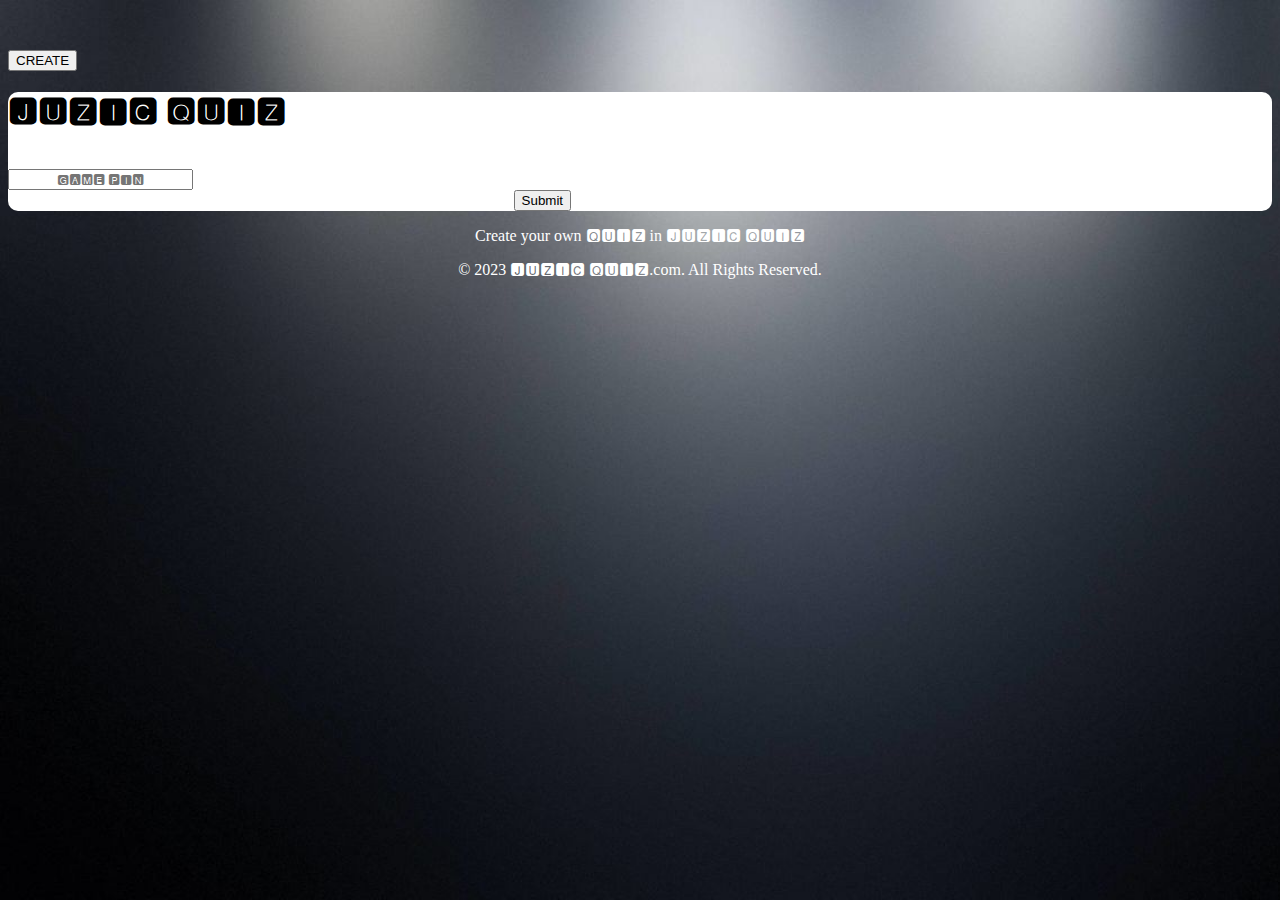
<file: index.html>
<!DOCTYPE html>
<html lang="en">

<head>
    <meta charset="UTF-8">
    <meta name="viewport" content="width=device-width, initial-scale=1.0">
    <link href="https://cdn.jsdelivr.net/npm/bootstrap@5.0.2/dist/css/bootstrap.min.css" rel="stylesheet"
        integrity="sha384-EVSTQN3/azprG1Anm3QDgpJLIm9Nao0Yz1ztcQTwFspd3yD65VohhpuuCOmLASjC" crossorigin="anonymous">
    <title>JUZIC QUIZ</title>
    <style>
        input[type="text"]::placeholder {
            text-align: center;
        }

        .login {
            border-radius: 10px;
            background-color: white;
        }

        body {
            background-image: url('./Image/Background.jpg');
            background-repeat: no-repeat;
            background-attachment: fixed;
            background-size: cover;
        }

        footer {
            text-align: center;
            color: white;
        }
    </style>
</head>

<body>
    <div class="container">
        <div class="card decks position-absolute top-0 end-0"
            style="width: 8.5rem; margin-top: 50px; margin-right: 50px;">

            <div class="card-body">
                <button type="button" class="btn-lg btn-outline-primary" onclick="createload()">CREATE</button>
            </div>
        </div>

        <div class="card-body shadow-lg position-absolute top-50 start-50 translate-middle login">
            <h1>🅹🆄🆉🅸🅲 🆀🆄🅸🆉</h1>
            <br>
            <form action="./PHP/gamepin.php" method="post">
                <input type="text" class="form-control" id="exampleFormControlInput1" name="pin"
                    placeholder="🅶🅰🅼🅴 🅿🅸🅽">
                <br>
                <input type="submit" style="margin-left: 40%;" class="btn btn-outline-dark" value="Submit">
            </form>
        </div>
        <footer class="position-absolute bottom-0 start-50 translate-middle-x">
            <p>Create your own 🆀🆄🅸🆉 in 🅹🆄🆉🅸🅲 🆀🆄🅸🆉</p>
            <p>&copy; 2023 🅹🆄🆉🅸🅲 🆀🆄🅸🆉.com. All Rights Reserved.</p>
        </footer>
    </div>

    <script>
        function createload() {
            window.location.href = "HTML/design.html";
        }
    </script>



    <script src="https://cdn.jsdelivr.net/npm/@popperjs/core@2.9.2/dist/umd/popper.min.js"
        integrity="sha384-IQsoLXl5PILFhosVNubq5LC7Qb9DXgDA9i+tQ8Zj3iwWAwPtgFTxbJ8NT4GN1R8p"
        crossorigin="anonymous"></script>
    <script src="https://cdn.jsdelivr.net/npm/bootstrap@5.0.2/dist/js/bootstrap.min.js"
        integrity="sha384-cVKIPhGWiC2Al4u+LWgxfKTRIcfu0JTxR+EQDz/bgldoEyl4H0zUF0QKbrJ0EcQF"
        crossorigin="anonymous"></script>

</body>

</html>
</file>
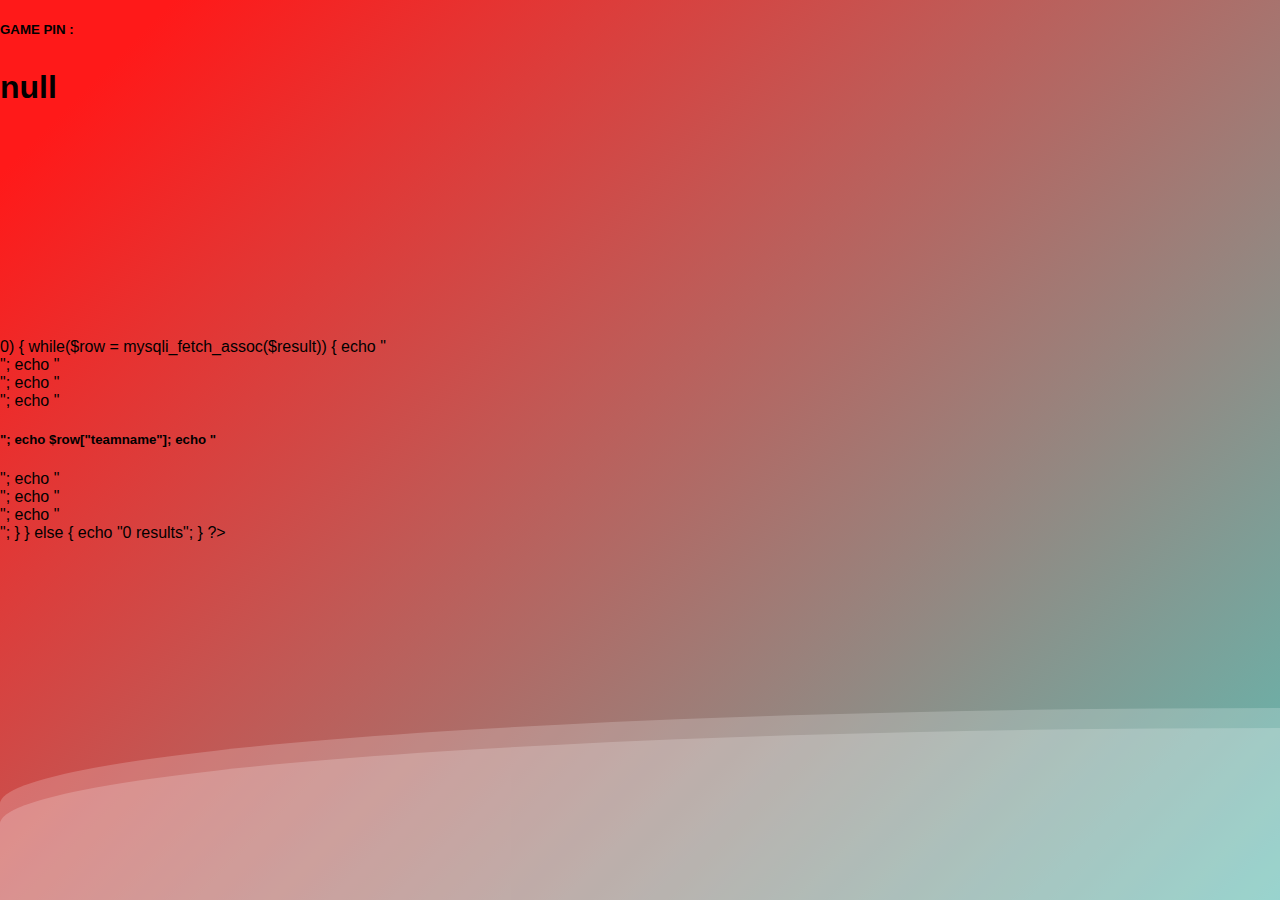
<file: HTML/dashbord.html>
<!DOCTYPE html>
<html lang="en">
  <head>
    <meta charset="UTF-8" />
    <meta name="viewport" content="width=device-width, initial-scale=1.0" />
    <title>Document</title>
    <link
      href="https://cdn.jsdelivr.net/npm/bootstrap@5.0.2/dist/css/bootstrap.min.css"
      rel="stylesheet"
      integrity="sha384-EVSTQN3/azprG1Anm3QDgpJLIm9Nao0Yz1ztcQTwFspd3yD65VohhpuuCOmLASjC"
      crossorigin="anonymous"
    />
    <link rel="stylesheet" href="../CSS/waiting.css" />
  </head>

  <body>
    <div>
      <div class="wave"></div>
      <div class="wave"></div>
    </div>
    <div class="container">
      <div
        class="card position-absolute top-0 start-50 translate-middle-x"
        style="margin-top: 20px; width: 25rem"
      >
        <div class="card-body">
          <h5 class="card-title">GAME PIN :</h5>
          <h1 id="output"></h1>
        </div>
      </div>
      <div
        class="row"
        id="content"
        style="position: relative; top: 200px"
      ></div>
    </div>
    <script src="https://ajax.googleapis.com/ajax/libs/jquery/3.5.1/jquery.min.js"></script>

    <script>
      // Function to fetch data from the PHP script
      var receivedData = new URLSearchParams(window.location.search).get(
        "data"
      );
      document.getElementById("output").innerHTML =
        `<p>` + receivedData + `</p>`;
    </script>
    <script>
      // // Call the function to fetch data when the page loads
      // window.onload = fetchData;

      $(document).ready(function () {
        // Function to fetch and update content
        function updateContent() {
          $.ajax({
            url: "../HTML/team_update.php?data=" + receivedData,
            type: "GET",
            success: function (response) {
              $("#content").html(response); // Update content
            },
          });
        }

        // Call the function initially
        updateContent();

        // Call the function every 5 seconds (adjust as needed)
        setInterval(updateContent, 5000); // 5000 milliseconds = 5 seconds
      });
    </script>

    <script
      src="https://cdn.jsdelivr.net/npm/@popperjs/core@2.9.2/dist/umd/popper.min.js"
      integrity="sha384-IQsoLXl5PILFhosVNubq5LC7Qb9DXgDA9i+tQ8Zj3iwWAwPtgFTxbJ8NT4GN1R8p"
      crossorigin="anonymous"
    ></script>
    <script
      src="https://cdn.jsdelivr.net/npm/bootstrap@5.0.2/dist/js/bootstrap.min.js"
      integrity="sha384-cVKIPhGWiC2Al4u+LWgxfKTRIcfu0JTxR+EQDz/bgldoEyl4H0zUF0QKbrJ0EcQF"
      crossorigin="anonymous"
    ></script>
  </body>
</html>
</file>
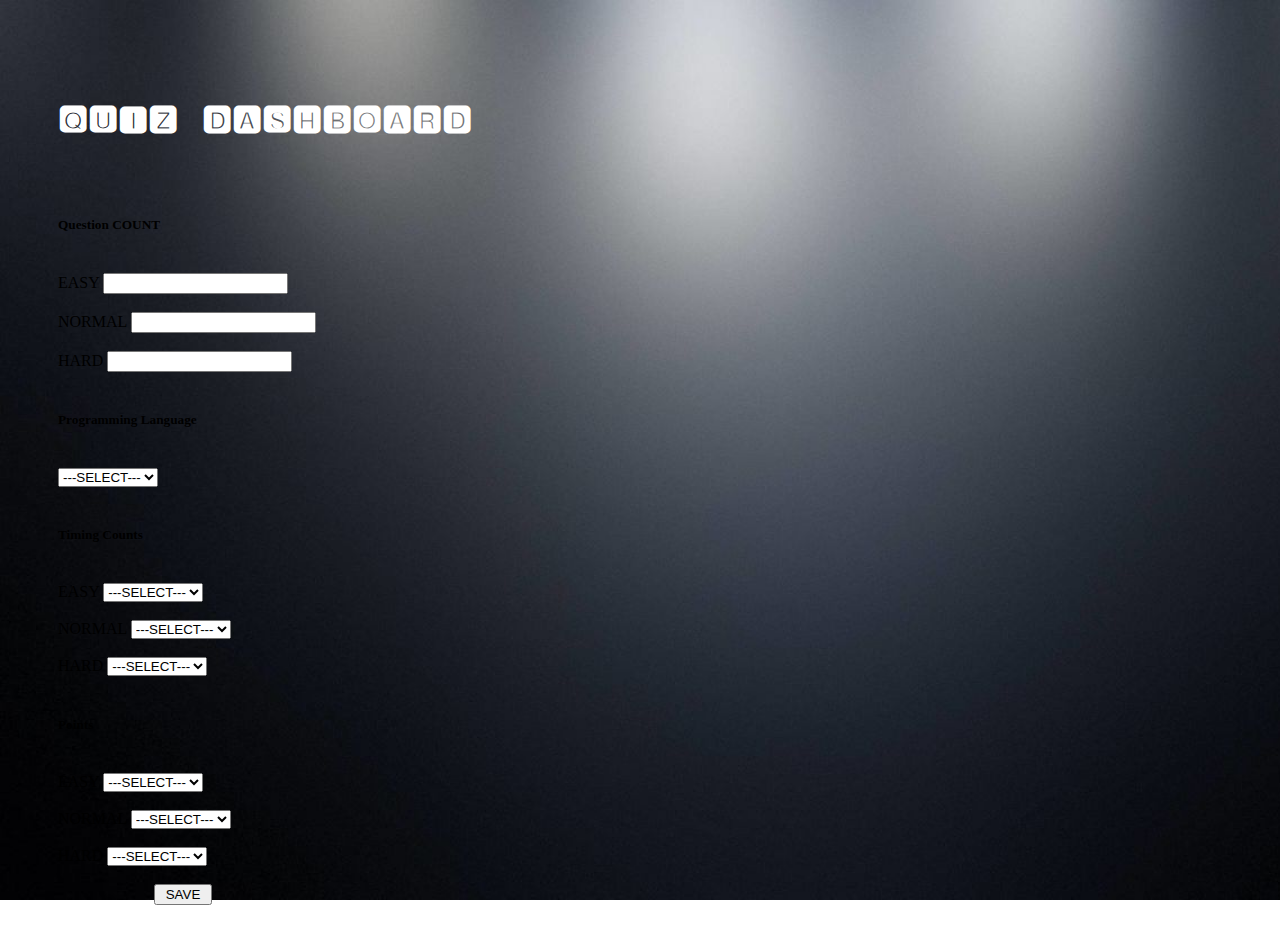
<file: HTML/design.html>
<!DOCTYPE html>
<html lang="en">

<head>
    <meta charset="UTF-8">
    <meta name="viewport" content="width=device-width, initial-scale=1.0">
    <title>Quiz Dashboard</title>
    <link href="https://cdn.jsdelivr.net/npm/bootstrap@5.0.2/dist/css/bootstrap.min.css" rel="stylesheet"
        integrity="sha384-EVSTQN3/azprG1Anm3QDgpJLIm9Nao0Yz1ztcQTwFspd3yD65VohhpuuCOmLASjC" crossorigin="anonymous">
    <style>
        body {
            background-image: url("../Image/Background.jpg");

            background-repeat: no-repeat;
            background-attachment: fixed;
            background-size: cover;

        }

        .text_dashboard {
            margin-top: 100px;
            margin-left: 50px;
            color: white;
        }

        .decks {
            margin-left: 50px;
        }
    </style>

</head>

<body>
    <div class="container">
        <h1 class="text_dashboard">🆀🆄🅸🆉 &nbsp; 🅳🅰🆂🅷🅱🅾🅰🆁🅳</h1>
        <br>
        <br>
        <form action="../PHP/gamecreate.php" method="post">
            <div class="card w-50 decks">
                <div class="card-body">
                    <h5 class="card-title">Question COUNT</h5>
                    <br>
                    <div class="input-group input-group-lg">
                        <span class="input-group-text" id="inputGroup-sizing-lg">EASY</span>
                        <input name="qeasy" type="text" class="form-control" aria-label="Sizing example input"
                            aria-describedby="inputGroup-sizing-lg">
                    </div>
                    <br>
                    <div class="input-group input-group-lg">
                        <span class="input-group-text" id="inputGroup-sizing-lg">NORMAL</span>
                        <input name="qnormal" type="text" class="form-control" aria-label="Sizing example input"
                            aria-describedby="inputGroup-sizing-lg">
                    </div>
                    <br>
                    <div class="input-group input-group-lg">
                        <span class="input-group-text" id="inputGroup-sizing-lg">HARD</span>
                        <input name="qhard" type="text" class="form-control" aria-label="Sizing example input"
                            aria-describedby="inputGroup-sizing-lg">
                    </div>
                </div>
            </div>
            <br>
            <div class="card w-50 decks">
                <div class="card-body">
                    <h5 class="card-title">Programming Language</h5>
                    <br>
                    <select class="form-select form-select-lg mb-3" aria-label=".form-select-lg example"
                        name="prolanguage">
                        <option selected>---SELECT---</option>
                        <option value="JAVA">JAVA</option>
                        <option value="C">C</option>
                        <option value="PYTHON">PYTHON</option>
                    </select>
                </div>
            </div>
            <br>
            <div class="card w-50 decks">
                <div class="card-body">
                    <h5 class="card-title">Timing Counts</h5>
                    <br>
                    <div class="input-group mb-3">
                        <label class="input-group-text" for="inputGroupSelect01">EASY</label>
                        <select class="form-select" name="qeasycount">
                            <option selected>---SELECT---</option>
                            <option value="5">5</option>
                            <option value="15">15</option>
                            <option value="30">30</option>
                            <option value="45">45</option>
                            <option value="60">60</option>
                        </select>
                    </div>

                    <br>
                    <div class="input-group mb-3">
                        <label class="input-group-text" for="inputGroupSelect01">NORMAL</label>
                        <select class="form-select" name="qnormalcount">
                            <option selected>---SELECT---</option>
                            <option value="5">5</option>
                            <option value="15">15</option>
                            <option value="30">30</option>
                            <option value="45">45</option>
                            <option value="60">60</option>
                        </select>
                    </div>
                    <br>
                    <div class="input-group mb-3">
                        <label class="input-group-text" for="inputGroupSelect01">HARD</label>
                        <select class="form-select" name="qhardcount">
                            <option selected>---SELECT---</option>
                            <option value="5">5</option>
                            <option value="15">15</option>
                            <option value="30">30</option>
                            <option value="45">45</option>
                            <option value="60">60</option>
                        </select>
                    </div>
                </div>
            </div>
            <br>
            <div class="card w-50 decks">
                <div class="card-body">
                    <h5 class="card-title">Points</h5>
                    <br>
                    <div class="input-group mb-4">
                        <label class="input-group-text" for="inputGroupSelect01">EASY</label>
                        <select class="form-select" name="qeasypoint">
                            <option selected>---SELECT---</option>
                            <option value="500">500</option>
                            <option value="1000">1000</option>
                        </select>
                    </div>
                    <br>
                    <div class="input-group mb-4">
                        <label class="input-group-text" for="inputGroupSelect01">NORMAL</label>
                        <select class="form-select" name="qnormalpoint">
                            <option selected>---SELECT---</option>
                            <option value="500">500</option>
                            <option value="1000">1000</option>
                        </select>
                    </div>
                    <br>
                    <div class="input-group mb-4">
                        <label class="input-group-text" for="inputGroupSelect01">HARD</label>
                        <select class="form-select" name="qhardpoint">
                            <option selected>---SELECT---</option>
                            <option value="1000">1000</option>
                            <option value="1500">1500</option>
                        </select>
                    </div>
                </div>
            </div>
            <br>
            <div class="card decks" style="width: 20rem;">

                <div class="card-body">
                    <input type="submit" style="margin-left: 6rem;" class="btn-lg  btn-outline-success" value=" SAVE ">
                </div>
            </div>

            <br>
            <br>
        </form>
    </div>





    <script src="https://cdn.jsdelivr.net/npm/@popperjs/core@2.9.2/dist/umd/popper.min.js"
        integrity="sha384-IQsoLXl5PILFhosVNubq5LC7Qb9DXgDA9i+tQ8Zj3iwWAwPtgFTxbJ8NT4GN1R8p"
        crossorigin="anonymous"></script>
    <script src="https://cdn.jsdelivr.net/npm/bootstrap@5.0.2/dist/js/bootstrap.min.js"
        integrity="sha384-cVKIPhGWiC2Al4u+LWgxfKTRIcfu0JTxR+EQDz/bgldoEyl4H0zUF0QKbrJ0EcQF"
        crossorigin="anonymous"></script>

</body>

</html>
</file>
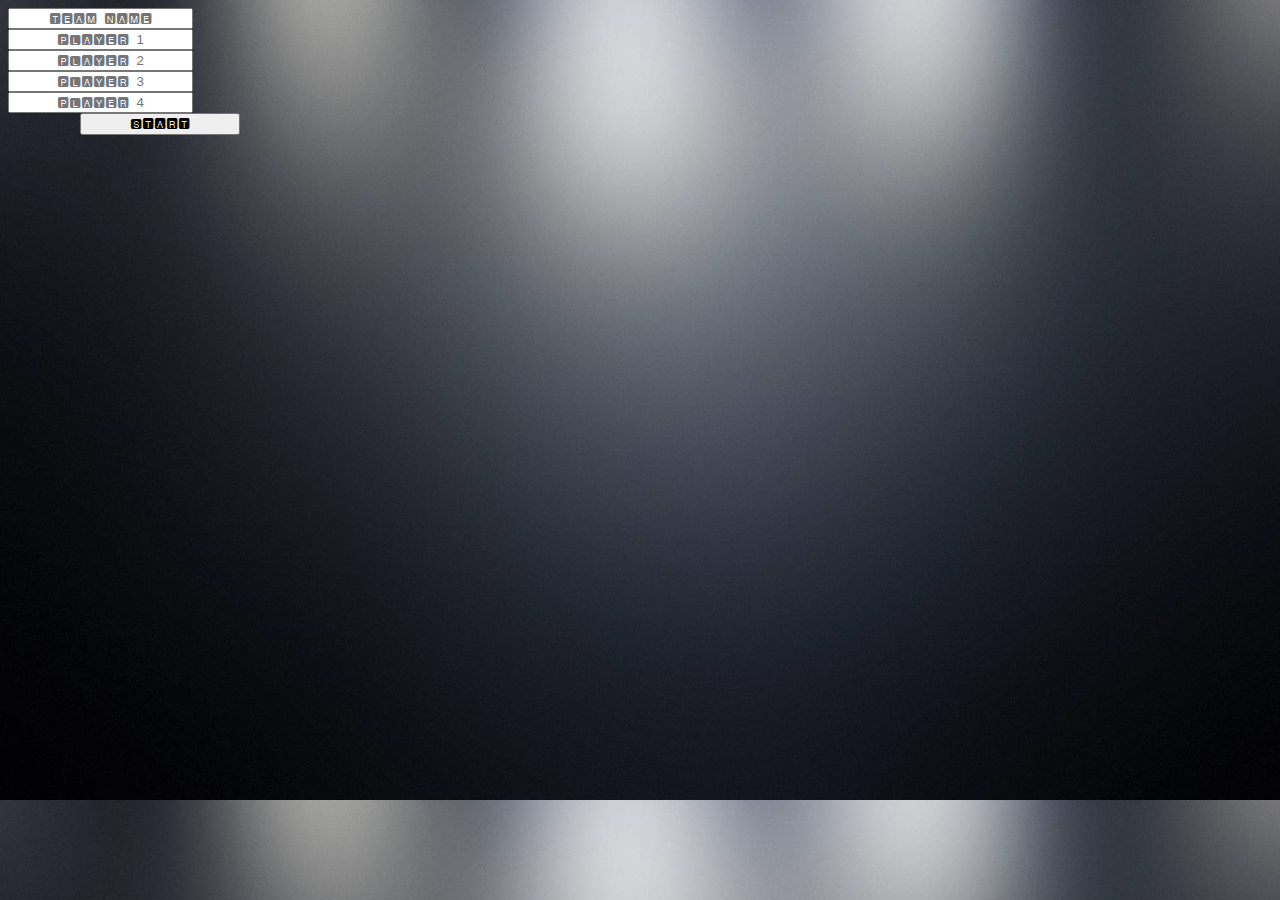
<file: HTML/playercreate.html>
<!DOCTYPE html>
<html lang="en">

<head>
    <meta charset="UTF-8">
    <meta name="viewport" content="width=device-width, initial-scale=1.0">
    <title>Player CREATE</title>
    <link href="https://cdn.jsdelivr.net/npm/bootstrap@5.0.2/dist/css/bootstrap.min.css" rel="stylesheet"
        integrity="sha384-EVSTQN3/azprG1Anm3QDgpJLIm9Nao0Yz1ztcQTwFspd3yD65VohhpuuCOmLASjC" crossorigin="anonymous">
    <style>
        input {
            text-align: center;
        }

        .card {
            border-radius: 15px;
        }
    </style>
</head>
<!--🆂🆃🅰🆁🆃
    🅰🅳🅳 🅿🅻🅰🆈🅴🆁
🅿🅻🅰🆈🅴🆁-->

<body style="background-image: url(../Image/Background.jpg);">

    <div class="container">
        <div class="card position-absolute top-50 start-50 translate-middle" style="width: 20rem;">
            <div class="card-body">
                <form action="../PHP/playercreate.php" method="post">
                    <div id="output1" hidden>
                    </div>
                    <input class="border border-3 border-dark form-control form-control-lg" type="text"
                        placeholder="🆃🅴🅰🅼  🅽🅰🅼🅴" aria-label=".form-control-lg example" name="teamname" required>
                    <br>
                    <input class="border border-3 border-danger form-control form-control-lg" type="text"
                        placeholder="🅿🅻🅰🆈🅴🆁  1" aria-label=".form-control-lg example" name="player1" required>
                    <br>
                    <input class=" border border-3 border-warning form-control form-control-lg" type="text"
                        placeholder="🅿🅻🅰🆈🅴🆁  2" aria-label=".form-control-lg example" name="player2">
                    <br>
                    <input class="border border-3 border-success form-control form-control-lg" type="text"
                        placeholder="🅿🅻🅰🆈🅴🆁  3" aria-label=".form-control-lg example" name="player3">
                    <br>
                    <input class="border border-3 border-primary form-control form-control-lg" type="text"
                        placeholder="🅿🅻🅰🆈🅴🆁  4" aria-label=".form-control-lg example" name="player4">
                    <br>
                    <input type="submit" style="margin-left: 4.5rem; width: 10rem;" class="btn btn-outline-primary"
                        value="🆂🆃🅰🆁🆃">
                </form>
            </div>
        </div>
    </div>
    <script>
        var receivedData = new URLSearchParams(window.location.search).get('data');
        document.getElementById("output1").innerHTML = "<input type=\"text\" name=\"pin\" value=\"" + receivedData + "\">";

    </script>

    <script src="https://cdn.jsdelivr.net/npm/@popperjs/core@2.9.2/dist/umd/popper.min.js"
        integrity="sha384-IQsoLXl5PILFhosVNubq5LC7Qb9DXgDA9i+tQ8Zj3iwWAwPtgFTxbJ8NT4GN1R8p"
        crossorigin="anonymous"></script>
    <script src="https://cdn.jsdelivr.net/npm/bootstrap@5.0.2/dist/js/bootstrap.min.js"
        integrity="sha384-cVKIPhGWiC2Al4u+LWgxfKTRIcfu0JTxR+EQDz/bgldoEyl4H0zUF0QKbrJ0EcQF"
        crossorigin="anonymous"></script>

</body>

</html>
</file>
<file: CSS/waiting.css>
body {
    margin: auto;
    font-family: -apple-system, BlinkMacSystemFont, sans-serif;
    overflow: auto;
    background: linear-gradient(315deg, rgba(101, 0, 94, 1) 3%, rgba(60, 132, 206, 1) 38%, rgba(48, 238, 226, 1) 68%, rgba(255, 25, 25, 1) 98%);
    animation: gradient 15s ease infinite;
    background-size: 400% 400%;
    background-attachment: fixed;
}

@keyframes gradient {
    0% {
        background-position: 0% 0%;
    }

    50% {
        background-position: 100% 100%;
    }

    100% {
        background-position: 0% 0%;
    }
}

.wave {
    background: rgb(255 255 255 / 25%);
    border-radius: 1000% 1000% 0 0;
    position: fixed;
    width: 200%;
    height: 12em;
    animation: wave 10s -3s linear infinite;
    transform: translate3d(0, 0, 0);
    opacity: 0.8;
    bottom: 0;
    left: 0;
    z-index: -1;
}

.wave:nth-of-type(2) {
    bottom: -1.25em;
    animation: wave 18s linear reverse infinite;
    opacity: 0.8;
}

.wave:nth-of-type(3) {
    bottom: -2.5em;
    animation: wave 20s -1s reverse infinite;
    opacity: 0.9;
}

@keyframes wave {
    2% {
        transform: translateX(1);
    }

    25% {
        transform: translateX(-25%);
    }

    50% {
        transform: translateX(-50%);
    }

    75% {
        transform: translateX(-25%);
    }

    100% {
        transform: translateX(1);
    }
}
</file>
